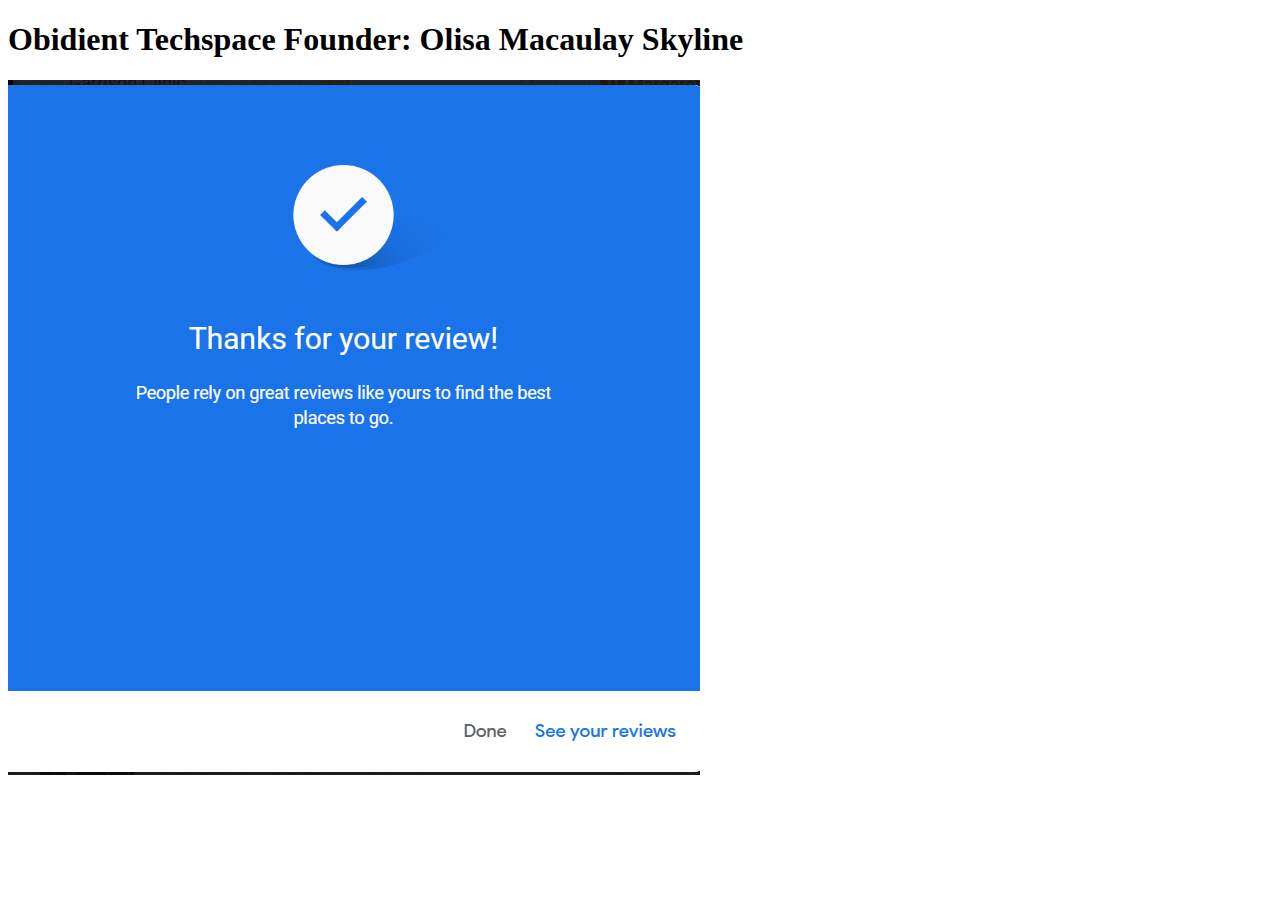
<file: index.html>
<!DOCTYPE html>
<html lang="en">
<head>
    <meta charset="UTF-8">
    <meta name="viewport" content="width=device-width, initial-scale=1.0">
    <title>95123 cohort 14</title>
</head>
<body>
    
    <h1>
Obidient Techspace Founder: Olisa Macaulay Skyline
</h1>
<img src="Screenshot 2023-11-07 032208.png" alt="">
</body>
</html>
</file>
